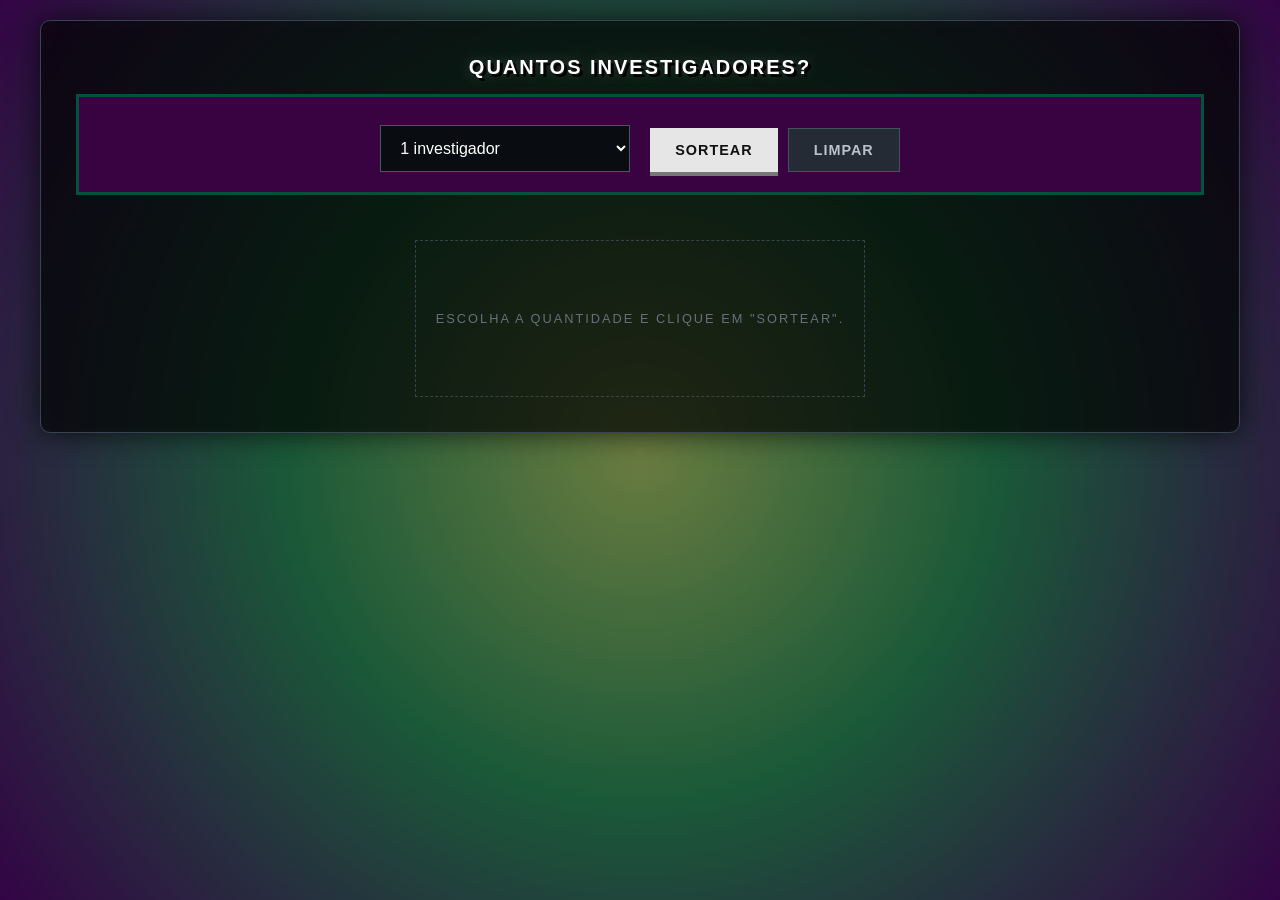
<file: index.html>
<!DOCTYPE html>
<html lang="pt-BR">
<head>
    <meta charset="UTF-8">
    <meta name="viewport" content="width=device-width, initial-scale=1.0">

    <title>Sorteio de Personagens</title>
    <link rel="icon" href="favicon-32x32.png" type="image/png">

    <link rel="stylesheet" href="style.css">
</head>

<body>

    <main class="container">

        <header class="header">
            <h1>Quantos investigadores?</h1>
        </header>

        <section class="sorteio">

            <div class="controle">
                <label for="quantidade">
                    
                </label>

                <select id="quantidade">
                    <option value="1">1 investigador</option>
                    <option value="2">2 investigadores</option>
                    <option value="3">3 investigadores</option>
                    <option value="4">4 investigadores</option>
                    <option value="5">5 investigadores</option>
                    <option value="6">6 investigadores</option>
                    <option value="7">7 investigadores</option>
                    <option value="8">8 investigadores</option>
                </select>
            </div>

            <div class="botoes">
                <button id="btnSortear" class="btn btn-sortear">
                    Sortear
                </button>

                <button id="btnLimpar" class="btn btn-limpar">
                    Limpar
                </button>
            </div>

        </section>

        <section class="resultado">

    <div id="resultadoPersonagens" class="personagens">
        <p class="mensagem">
            Escolha a quantidade e clique em "Sortear".
        </p>
    </div>

</section>

    </main>

    <script src="script.js"></script>

</body>
</html>
</file>
<file: style.css>
/*fazendo um teste*/


* {
  margin: 0;
  padding: 0;
  box-sizing: border-box;
}

body {
  min-height: 100vh;

  font-family: Arial, Helvetica, sans-serif;

  background: radial-gradient(
    circle at center,
    #6a7c40 0%,
    #1a5938 45%,
    #330445 100%
  );

  color: white;

  padding: 20px;
}

.container {
  width: 100%;
  max-width: 1200px;

  margin: 0 auto;

  padding: 35px;

  background: rgba(0, 0, 0, 0.693);

  border: 1px solid #394452;

  border-radius: 10px;

  box-shadow:
    0 0 30px rgba(0, 0, 0, 0.7),
    inset 0 0 40px rgba(255, 255, 255, 0.02);
}


.header {
  text-align: center;

  margin-bottom: 15px;
}

.header h1 {
  font-size: 20px;

  font-weight: 600;

  text-transform: uppercase;

  letter-spacing: 2px;

  text-shadow:
    3px 3px 0 #000,
    0 0 15px rgba(255, 255, 255, 0.25);
}

/*
  CONTROLES
*/

.sorteio {
  display: flex;

  align-items: end;

  justify-content: center;

  gap: 20px;

  margin-bottom: 45px;

  padding: 20px;

  background: #380340;

  border: 3px solid #03533b;
}

.controle {
  display: flex;

  flex-direction: column;

  gap: 8px;

  min-width: 250px;
}

.controle label {
  color: #aeb7c2;

  font-size: 0.75rem;

  font-weight: bold;

  text-transform: uppercase;

  letter-spacing: 1px;
}

.controle select {
  padding: 13px 15px;

  background: #090c10;

  color: white;

  border: 1px solid #4b5664;

  font-size: 1rem;

  outline: none;

  cursor: pointer;
}

/*
  BOTÕES
*/

.botoes {
  display: flex;

  gap: 10px;
}

.btn {
  padding: 13px 25px;

  border: none;

  font-size: 0.9rem;

  font-weight: 900;

  text-transform: uppercase;

  letter-spacing: 1px;

  cursor: pointer;

  transition: 0.2s;
}

.btn-sortear {
  background: #e6e6e6;

  color: #111;

  box-shadow: 0 4px 0 #777;
}

.btn-sortear:hover {
  background: white;

  transform: translateY(-2px);
}

.btn-sortear:active {
  transform: translateY(2px);

  box-shadow: 0 1px 0 #777;
}

.btn-limpar {
  background: #242b34;

  color: #b9c1ca;

  border: 1px solid #46515e;
}

.btn-limpar:hover {
  background: #303944;

  color: white;
}

/*
  RESULTADO
*/

.resultado {
  position: relative;
}

.resultado h2 {
  margin-bottom: 20px;

  padding-bottom: 12px;

  border-bottom: 2px solid #333d49;

  font-size: 1rem;

  text-transform: uppercase;

  letter-spacing: 3px;

  color: #cbd2da;
}

/*
 GRID DOS PERSONAGENS
*/

.personagens {
  width: 100%;

  display: grid;

  justify-content: center;
  align-content: center;

  gap: 15px;
}

/* 
  1 PERSONAGEM
*/

.quantidade-1 {
  grid-template-columns: 220px;
}

/* 
 2 PERSONAGENS
*/

.quantidade-2 {
  grid-template-columns: repeat(2, 220px);
}

/* 
 3 PERSONAGENS
*/

.quantidade-3 {
  grid-template-columns: repeat(3, 220px);
}

/* 
 4 PERSONAGENS
*/

.quantidade-4 {
  grid-template-columns: repeat(4, 220px);
}

/*
  5 PERSONAGENS
*/

.quantidade-5 {
  grid-template-columns: repeat(5, 160px);
}

/* 
  6 PERSONAGENS
*/

.quantidade-6 {
  grid-template-columns: repeat(4, 190px);
}

/*
  7 PERSONAGENS
*/

.quantidade-7 {
  grid-template-columns: repeat(4, 170px);
}

/*
 8 PERSONAGENS
*/

.quantidade-8 {
  grid-template-columns: repeat(4, 170px);
}

.personagem {
  aspect-ratio: 3 / 4;

  position: relative;

  padding: 8px;

  background: #111;

  border: 3px solid #727b86;

  box-shadow:
    0 0 0 2px #080a0d,
    0 0 15px rgba(0, 0, 0, 0.8);

  overflow: hidden;

  animation: aparecer 0.35s ease;
}

/* 
 CARD
*/

.personagem {
  position: relative;

  aspect-ratio: 3 / 4;

  overflow: hidden;

  background: #151a20;

  border: 2px solid #343e49;

  cursor: pointer;

  animation: aparecer 0.35s ease forwards;

  transition:
    transform 0.2s ease,
    border-color 0.2s ease,
    box-shadow 0.2s ease;
}

.personagem:hover {
  transform: scale(1.03);

  border-color: white;

  box-shadow: 0 0 15px rgba(255, 255, 255, 0.3);
}

.moldura {
  position: relative;

  width: 100%;
  height: 100%;

  overflow: hidden;

  background: #20252c;

  border: 1px solid #555e68;
}

.moldura img {
  width: 100%;
  height: 100%;

  display: block;

  object-fit: cover;
}

.nome-personagem {
  position: absolute;

  left: 0;
  bottom: 0;

  width: 100%;

  padding: 25px 5px 10px;

  text-align: center;

  background: linear-gradient(transparent, rgba(0, 0, 0, 0.95));

  color: white;

  font-size: 0.85rem;

  font-weight: bold;

  text-transform: uppercase;

  letter-spacing: 1px;

  z-index: 2;
}

.personagem::before {
  content: "";

  position: absolute;

  inset: -3px;

  border: 2px solid transparent;

  pointer-events: none;

  z-index: 5;
}

.personagem:hover {
  transform: scale(1.04);

  border-color: #fff;

  box-shadow:
    0 0 0 2px #111,
    0 0 20px rgba(255, 255, 255, 0.5);
}

/* 
  IMAGEM
*/

.personagem img {
  width: 100%;

  height: 100%;

  display: block;

  object-fit: cover;

  transition: transform 0.3s ease;
}

.personagem:hover img {
  transform: scale(1.05);
}

/*
 EFEITO ESCURO NA IMAGEM
*/

.personagem::after {
  content: "";

  position: absolute;

  inset: 0;

  background: linear-gradient(
    to top,
    rgba(0, 0, 0, 0.95) 0%,
    rgba(0, 0, 0, 0.25) 45%,
    transparent 70%
  );

  pointer-events: none;
}

/*
  NOME DO PERSONAGEM
*/

.personagem h3 {
  position: absolute;

  left: 0;

  bottom: 0;

  z-index: 2;

  width: 100%;

  padding: 35px 10px 12px;

  text-align: center;

  font-size: 0.9rem;

  text-transform: uppercase;

  letter-spacing: 1px;

  text-shadow: 2px 2px 4px black;
}

/*
   MENSAGEM INICIAL
*/

.mensagem {
  grid-column: 1 / -1;

  padding: 70px 20px;

  text-align: center;

  color: #65707c;

  border: 1px dashed #39434f;

  text-transform: uppercase;

  letter-spacing: 2px;

  font-size: 0.8rem;
}

/*
 ANIMAÇÃO
*/

@keyframes aparecer {
  from {
    opacity: 0;

    transform: scale(0.85);
  }

  to {
    opacity: 1;

    transform: scale(1);
  }
}

/*
  TABLET
*/

@media screen and (max-width: 850px) {
  .container {
    padding: 25px;
  }

  .personagens {
    grid-template-columns: repeat(3, 1fr);
  }
}

/*
 CELULAR
*/

@media screen and (max-width: 600px) {
  body {
    padding: 10px;
  }

  .container {
    padding: 20px 15px;
  }

  .sorteio {
    flex-direction: column;

    align-items: stretch;
  }

  .controle {
    min-width: 0;
  }

  .botoes {
    width: 100%;
  }

  .btn {
    flex: 1;
  }

  .personagens {
    grid-template-columns: repeat(2, 1fr);

    gap: 10px;
  }
}

/*
CELULAR PEQUENO
*/

@media screen and (max-width: 380px) {
  .personagens {
    grid-template-columns: 1fr;
  }
}
</file>
